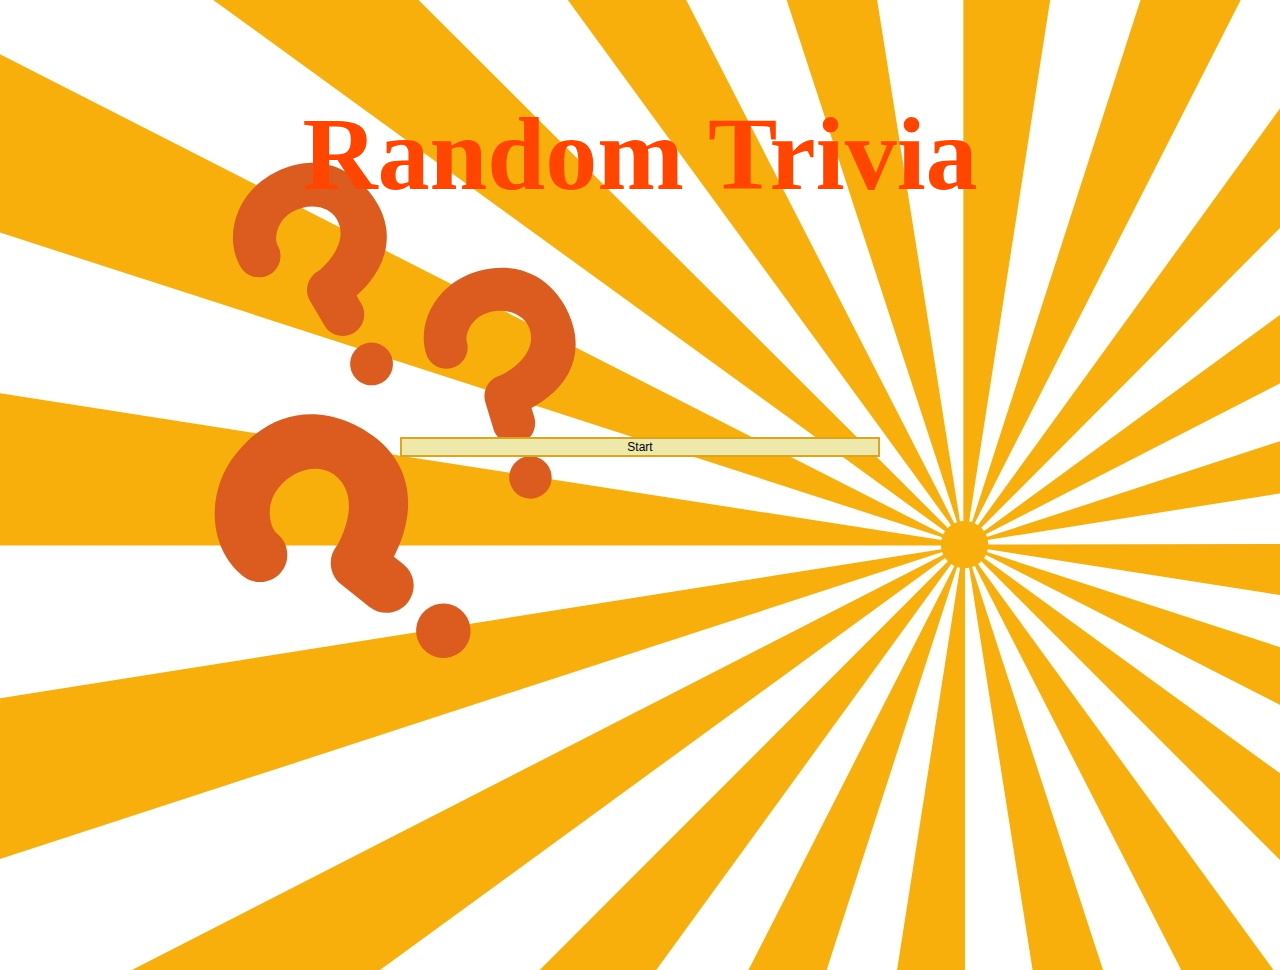
<file: index.html>
<!DOCTYPE html>

<head>
    <meta charset="utf-8">
    <meta http-equiv="X-UA-Compatible" content="IE-edge">
    <title>Trivia Game</title>
    <meta name= "viewport" content="width-device-width, initial-scale=1*">
    <link rel="stylesheet" type= "text/css" media="screen" href="main.css">
    <!--jQuery-->
    <script
  src="https://code.jquery.com/jquery-3.4.0.min.js"
  integrity="sha256-BJeo0qm959uMBGb65z40ejJYGSgR7REI4+CW1fNKwOg="
  crossorigin="anonymous"></script>
</head>
<body>
    <div id="wrapper">
        <h1>Random Trivia</h1>
        <div id="sub-wrapper">
            <div id="quiz-area">
                <button id="start">Start</button>
            </div>
        </div>
    </div>

    <script src="main.js"></script>
</body>
</html>
</file>
<file: main.css>
html,
body {
    height:100%
}
body {
    text-align: center;
    background-image: url("Assets/trivia-background.jpg");
}
#wrapper {
    width: 960px;
    height: 95%;
    box-sizing: border-box;
    margin: 2.5% auto;
    background-color: transparent;
}

#sub-wrapper {
    position: relative;
    top: 15%;
}

button {
    display: block;
    width: 50%;
    height: 20%;
    margin: 0 auto;
    font-size: 12px;
    cursor: pointer;
    background: transparent;
    border: 0;
}

img {
    height: 50px;
    
}

h1 {
    padding-top: 2.5%;
    font-family: 'Roboto Slab';
    font-size: 6.5em;
    font-weight: bold;
    color:orangered;
}

h2 {
    margin-bottom: 25px;
    font-size: 35px;
}

h3 {
    margin-bottom: 10px;
    font-size: 25px;
}

#start {
    margin-top: 10%;
    background: palegoldenrod;
    border: 2px solid goldenrod;
}

button:hover {
    background: pink;
    border: 2px solid red;
}
</file>
